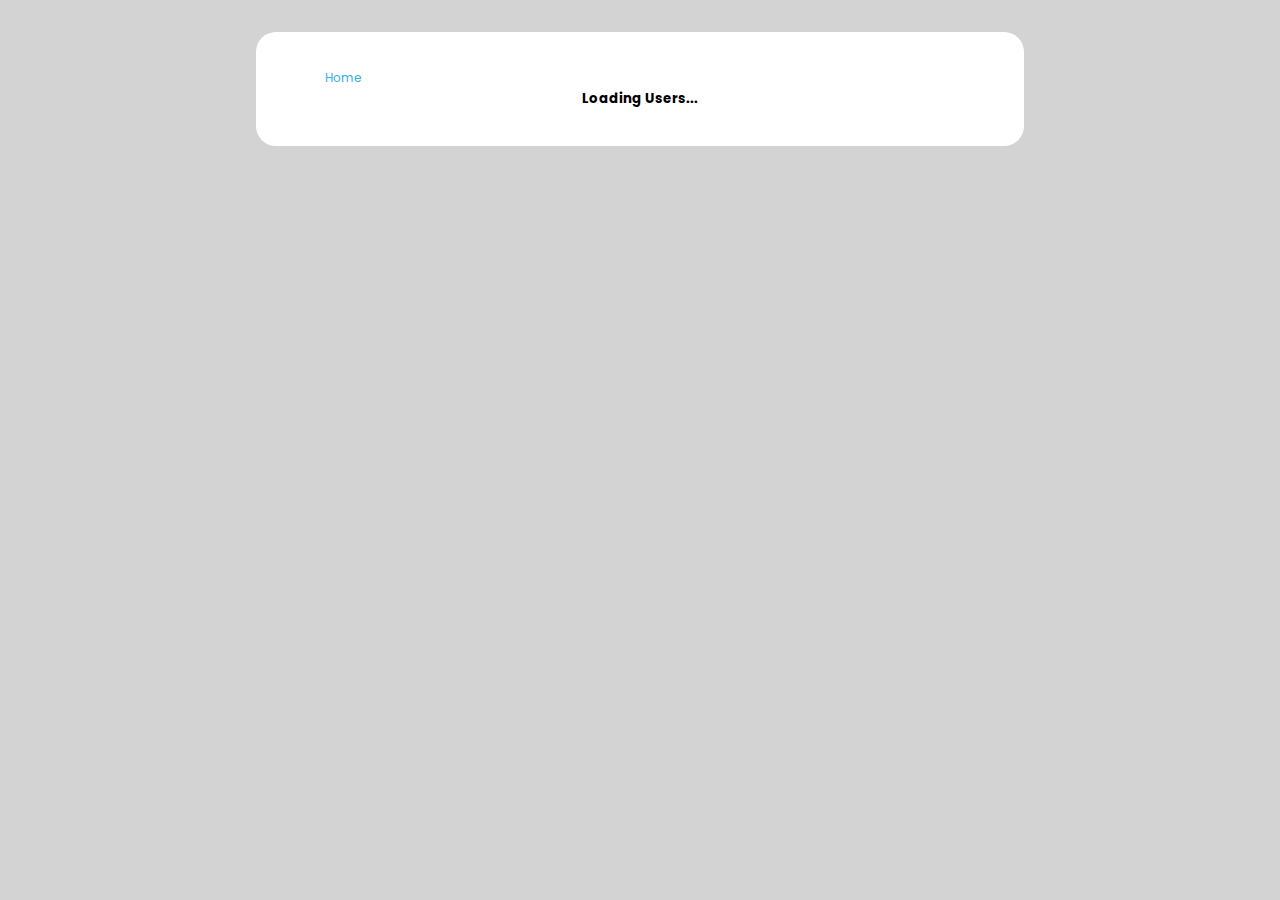
<file: index.html>
<!DOCTYPE html>
<html lang="en">
<head>
    <meta charset="UTF-8">
    <meta http-equiv="X-UA-Compatible" content="IE=edge">
    <link rel="shortcut icon"  type="image/png" href="img/user.png">
    <meta name="viewport" content="width=device-width, initial-scale=1.0">
    <link rel="preconnect" href="https://fonts.googleapis.com">
    <link rel="preconnect" href="https://fonts.gstatic.com" crossorigin>
    <link href="https://fonts.googleapis.com/css2?family=Poppins&display=swap" rel="stylesheet">
    <link rel="stylesheet" href="style.css">
    <title>Users</title>
</head>
<body>
    <section class="container">
        <a class='btn' href="index.html">Home</a>

        <div class="users" id="getRequest">
            <h5>Loading Users...</h5>
        </div>
    </section>
    <script src="app.js"></script>
</body>
</html>
</file>
<file: style.css>
*{
    margin: 0;
    padding: 0;
    box-sizing: border-box;
}
body{
    font-family: 'Poppins', sans-serif;
    background: lightgrey;
}

.container{
    width: 60%;
    margin: 2rem auto;
    padding: 2rem;
    background: white;
    border-radius: 20px;
}
.users h5{
    text-align: center;
    margin-bottom: 5px;
}
#user{
    margin: 2rem;
    border-bottom: 1px solid rgb(46, 176, 228);
    padding-bottom: 2rem;
    display: flex;
    align-items: center;
    justify-content: space-between;
    
}
.text h4{
    margin-bottom: 10px;
}
.btn{
    margin: 2rem;
    text-decoration: none;
    padding: 10px 5px;
    outline: none;
    border: none;
    border-radius: 10px;
    color:rgb(46, 176, 228);
    cursor: pointer;
    font-size: 12px; 
}
#btn{
    text-decoration: none;
    padding: 10px;
    outline: none;
    border: none;
    border-radius: 10px;
    background:rgb(46, 176, 228);
    color: white;
    cursor: pointer;
    font-size: 14px;
}
.btn:hover{
    background: white;
    color: rgb(46, 176, 228);
    border: 1px solid rgb(46, 176, 228);
}
#userPost{
    width: 60%;
    margin: 2rem auto;
}
.post{
    padding: 2rem;
}
.post h3{
    margin-bottom: 5px;
    border-bottom: 1px solid grey;
}
.post h5{
    text-align: center;
    margin-bottom: 5px;
}

/*MEDIA Qz*/
@media(max-width:768px){
    .container{
        width: 90%;
    }
    .btn{
        text-align: center;
    }
    #btn{
        margin-top: 1rem;
    }
    #user{
        flex-direction: column;
        align-items: center;
        justify-content: center;
        text-align: center; 
    }
    .text h4{
        margin: 0;
    }
    .post{
        text-align:center;
    }
}
</file>
